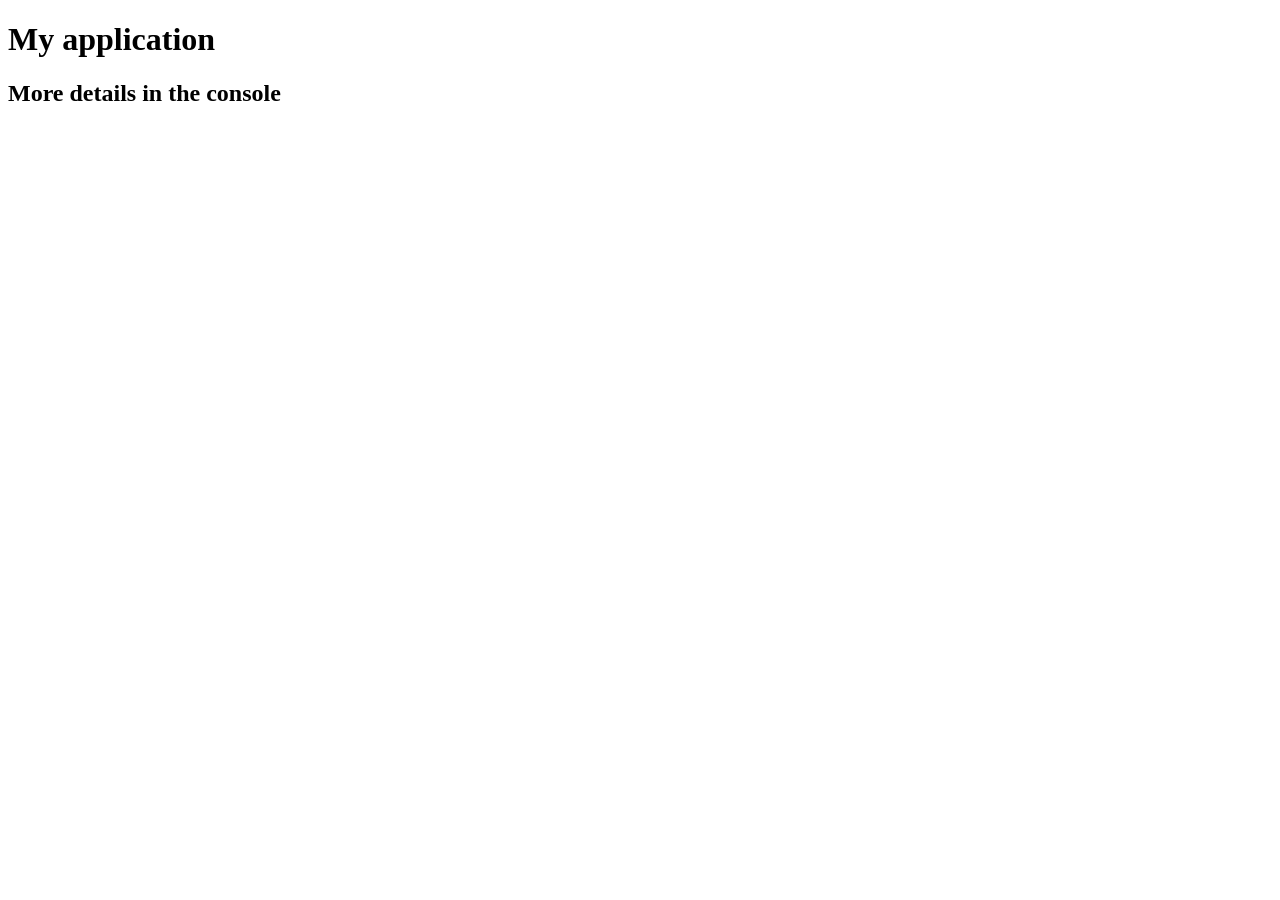
<file: lab3/index.html>
<!DOCTYPE html>
<html>
<head>
	<meta charset="utf-8">
	<title>My application</title>
</head>
<body>
	<h1>My application</h1>
	<h2>More details in the console</h2>

	<script src="SpeakHello.js"></script>
	<script src="SpeakGoodBye.js"></script>
	<script src="script.js"></script>
</body>
</html>
</file>
